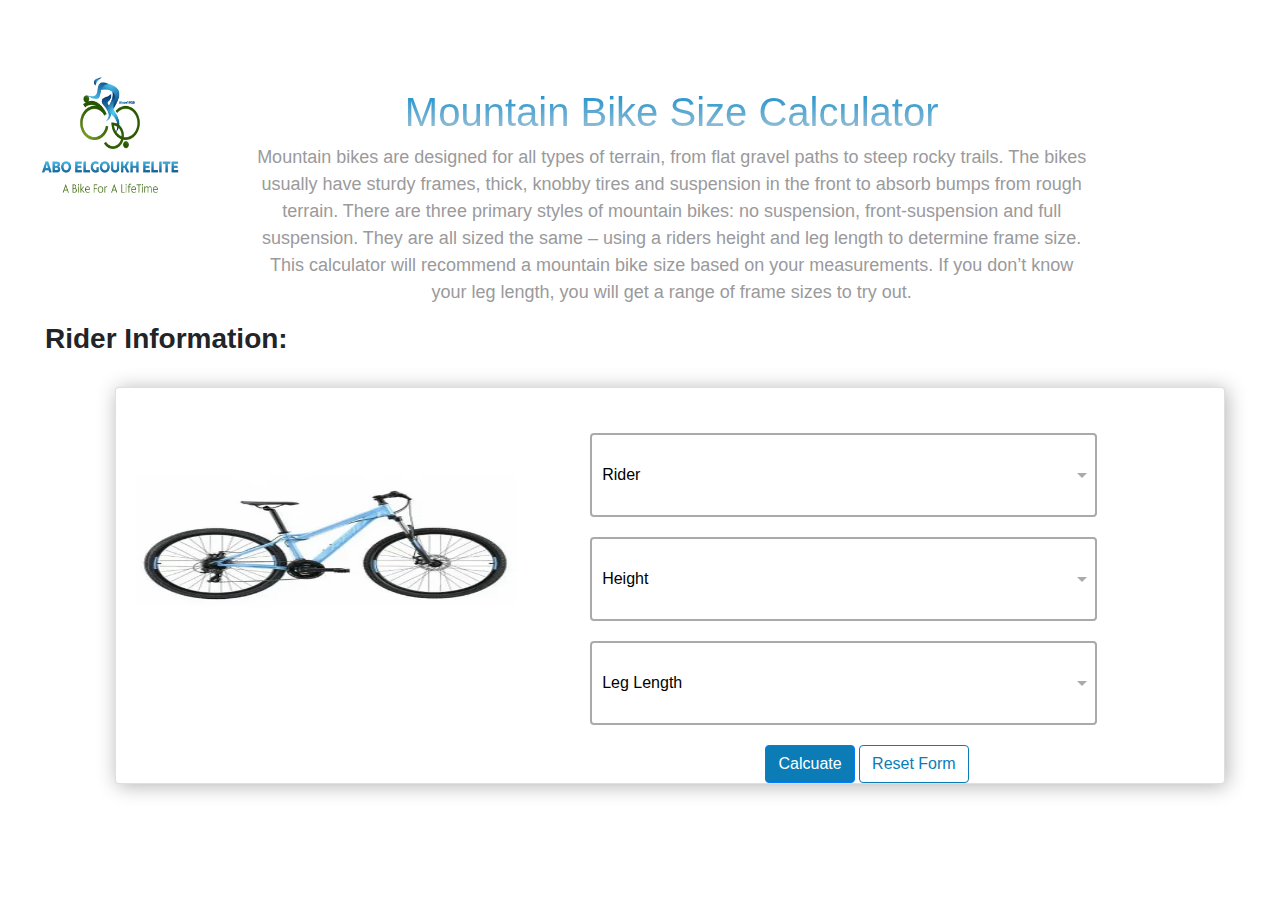
<file: MountainBike.html>
<!DOCTYPE html>
<html lang="en">
  <head>
    <meta name="viewport" content="width=device-width, initial-scale=1.0">
     <title>ELGOUKH ELITE</title> 
	 <meta http-equiv="Content-Type" content="text/html; charset=utf-8" />
    <link href="style.css" rel="stylesheet" type="text/css" />

  <link rel="stylesheet" href="https://cdn.jsdelivr.net/npm/bootstrap@4.6.1/dist/css/bootstrap.min.css">
  <script src="https://cdn.jsdelivr.net/npm/jquery@3.5.1/dist/jquery.slim.min.js"></script>
  <script src="https://cdn.jsdelivr.net/npm/popper.js@1.16.1/dist/umd/popper.min.js"></script>
  <script src="https://cdn.jsdelivr.net/npm/bootstrap@4.6.1/dist/js/bootstrap.bundle.min.js"></script>
  </head>
  <body>

   

    <meta charset="utf-8" />
  
<style>

.btn-default{
    background:#0b7cb6;
    width: 50%; 
    color:#fff; 
    font-weight:700;
    text-shadow:1px 1px 0 rgba(0,0,0,0.2);
    font-size:14px;
   height:65%;
   margin-left:25%;
  }





</style>
  
  </head>

  <body>
  
  <div class="row">
  <div class="headLogo"class="col-lg-4 col-md-4"> 
  <img class="imglogo" src="Img/Logo.png" style=" " /> </div>
  <div class="col-lg-8 col-md-8" class="headingText">
  <br><br>
  <h1 class="headingText">Mountain Bike Size Calculator</h1>
  <p class="headingText2">
    Mountain bikes are designed for all types of terrain, from flat gravel paths to steep rocky trails. The bikes usually have sturdy frames, thick, knobby tires and suspension in the front to absorb bumps from rough terrain. There are three primary styles of mountain bikes: no suspension, front-suspension and full suspension. They are all sized the same – using a riders height and leg length to determine frame size. This calculator will recommend a mountain bike size based on your measurements. If you don’t know your leg length, you will get a range of frame sizes to try out.
    </p>
  
    </div>
</div>



 <h3 class="choose">Rider Information:</h3>
<section class=" MountainBike " >
    <div class="container  " >
      
    
        <div class="row " >    
        <div class="col-lg-12 col-md-3 " > 
          <div class="card card-02 MountainBike">

            <div class="row" >  
       
          <div class="col-lg-5 col-md-3" >
            <div class="div1"><img  class="ImgCalc"src="Img/mgHome4.webp" alt="Card image cap" > </div>
        </div>




     
     
        <div class="col-lg-7 col-md-3" style="padding-top: 25px;" > 

  <div class="div1">
    
    <div class="select-dropdown">
      <select >
        <option selected disabled>Rider</option>
        <option value="Option 1">1</option>
        <option value="Option 2">2</option>
        
      </select>
    </div>
  </div>

  
  <div class="div1">
    <div class="select-dropdown">
      <select>
        <option selected disabled>Height</option>
        <option value="Option 1">1</option>
        <option value="Option 2">2</option>
      </select>
    </div>
  </div>
  <div class="div1">
    <div class="select-dropdown">
      <select>
        <option selected disabled>Leg Length</option>
        <option value="Option 1">1</option>
        <option value="Option 2">2</option>
       
      </select>
    </div>
  </div>

 
  <div class='container '> 
    <div class="simpl-btn">
      <form method="get" action="Result.html" style="display:inline">
       <button class="btn btn-primary simpl-btn1" style=" background:#0b7cb6;">Calcuate</button>
   
       <button class="btn  simpl-btn2"  type="reset" style="color: #0b7cb6;
         border: 1px solid #0b7cb6; ">Reset Form</button>
          </form>
      
  </div>  
    <div>
          
      </div>

        </div>

        </div>
      
      
    
      
		</div>
	
      </div>

              
        </div>
        
        </div>
    </div>
</section>
 

   </body>
</html>
</file>
<file: style.css>
@import url('https://fonts.googleapis.com/css?family=Libre+Baskerville:400,700');
body{
 overflow-x: hidden;
}
.imglogo{
width:250px;
height:300px;
padding-top:-25px;
margin-top:-25px;

}
.headingText{
margin-top:40px;
text-align:center;


}

.headingText1{
    margin-top:40px;
font-size: 20px;
text-align:center;
    
    }

    .headingText2{
        font-size: 18px;
        text-align:center;


    }
h1{
font-size: 65px;
  background: -webkit-linear-gradient(#0c8ccc, #aec6d6);
  -webkit-background-clip: text;
  -webkit-text-fill-color: transparent;
}
p{
margin-top:-10px;
color:#9a9a9c;
}





.choose{
    padding-left:45px;
font-weight: bold;}

section{
  float:left;
  width:100%;
  padding:30px 0; 
  position:relative; 
  overflow:hidden; 
  background:#6F8D8A;
  margin: 30px;
  margin-top:-7px
}

section:before{
  content:"";
  position:absolute; 
  width:110%; 
  height:100%;   
  background-color:#fff; 
  filter: blur(10px); 
  z-index:0; 
  transform: scale(2);
  -ms-transform: scale(2); 
  -webkit-transform: scale(2);
}

.card{
  box-shadow:2px 2px 20px rgba(0,0,0,0.3);
  border:none; 
  margin-bottom:30px;
 height:auto;
  
}
.card:hover{
  transform: scale(1.05);
  transition: all 1s ease;
  z-index: 999;
}
.card-01 .card-body{
  position:relative; 
  padding-top:40px; 
}
.card-01 .badge-box{
  position:absolute; 
  top:-20px; 
  left:50%;
  width:100px; 
  height:100px;
  margin-left:-50px; 
  text-align:center; 
}

.card-img-top{
    height: 150px;
}

  /* End Home Cards */



  

/* Start Calc*/
  .ImgCalc{
padding-top:60px;
padding-left:20px;
    height:250px;
    width: 400px;
  }



  .KidsBike,
  .BmxBike
  {
      height: 330px;
     
  }

  
  .MBike,
  .RoadBike{
    height: 430px;

  }
.select-dropdown,
.select-dropdown * {
	margin: 0;
	padding: 0;
	position: relative;
	box-sizing: border-box;
    margin-top: 20px;
    margin-bottom: 20px;
    width:80%;
    height: 60%;
    
}
.select-dropdown {
	position: relative;
    background-color:white;
	border-radius: 4px;
    border: 2px solid #aaa;
    
    
    
}
.select-dropdown select {
	font-size: 1rem;
	font-weight: normal;
	max-width: 100%;
	padding: 8px 24px 8px 10px;
	border: none;
	background-color: transparent;
		-webkit-appearance: none;
		-moz-appearance: none;
	appearance: none;
    width:105%;
   
    
}
.select-dropdown select:active, .select-dropdown select:focus {
	outline: none;
	box-shadow: none;
}
.select-dropdown:after {
	content: "";
	position: absolute;
	top: 50%;
	right: 8px;
	width: 0;
	height: 0;
	margin-top: -2px;
	border-top: 5px solid #aaa;
	border-right: 5px solid transparent;
	border-left: 5px solid transparent;
}

 .btncalc{
    width:50%;
    height: 20%;
    display: inline-block;

}
/* Start Calc*/



.simpl-btn{
    text-align: center;
    margin-right: 40px;
    padding-right: 40px;
}




.c1{
    border: 2px solid black;
}

.Reso,
.Reso1,
.Reso2{
    width: 90%;
    border: 2px solid #007bff;
    border-radius: 5px;
    margin: 10px;
    
  
}
.Reso{
 
    margin-left:150px;
}
.ResoSec{
    float:center;
  width:90%;
 padding-left: 60px;
  position:relative; 
  overflow:hidden; 
  background:#6F8D8A;
 
}





@media only screen and (max-width: 767px) {
  .MountainBike,
  .KidsBike,
.BmxBike,
.RoadBike
{
    width:auto;
	height:700px;
	
  }
  .card-01{
	width:auto;; 
	margin-left:auto;  
	
  }
  .choose{
	margin-left:auto;  
  }
  .select-dropdown{
	 padding-left:45px;
	  margin-left:85px;
	  width:50%;
  }
  .simpl-btn{
	    margin-left:55px;
		display:block;
 }
 
 .Reso{
	margin-left:auto;
	
 }
 

}

@media only screen and (max-width: 639px) {
 .MountainBike,
  .KidsBike,
.BmxBike,
.RoadBike
{
    width:auto;
	height:700px;
	
  }
  .card-01{
	width:auto;; 
	margin-left:auto;  
	
  }
  .choose{
	margin-left:auto;  
  }
  .select-dropdown{
	 padding-left:45px;
	  margin-left:85px;
	  width:50%;
  }
   .simpl-btn{
	    margin-left:55px;
		display:block;
 }
 
 .Reso{
	margin-left:auto;
	
 }
}

@media only screen and (max-width: 479px) {
	.ResoSec{
    float:center;
  width:90%;
 padding-left: 0px;
 
	}
 .MountainBike,
  .KidsBike,
.BmxBike,
.RoadBike
{
    width:auto;
	height:700px;
	
  }
  .card-01{
	width:auto;; 
	margin-left:auto; 
display:block;	
	
  }
  .choose{
	margin-left:auto;  
  }
  .select-dropdown{
	 padding-left:45px;
	  margin-left:85px;
	  width:50%;
  }
  .simpl-btn{
	    margin-left:55px;
		display:block;
 }
 
 
 .Reso{
	margin-left:auto;
	
 }
  
}

@media (min-width: 768px) and (max-width: 979px) {
  .MountainBike,
  .KidsBike,
.BmxBike,
.RoadBike
{
    width:auto;
	height:700px;
	
  }
  .card-01{
	width:auto;; 
	margin-left:auto;  
	
  }
  .choose{
	margin-left:auto;  
  }
  .select-dropdown{
	 padding-left:45px;
	  margin-left:85px;
	  width:50%;
  }
  .simpl-btn{
	    margin-left:55px;
		display:block;
 }
 
 
 .Reso{
	margin-left:auto;
	
 }
}

@media (min-width: 980px) and (max-width: 1161px) {
   .MountainBike,
  .KidsBike,
.BmxBike,
.RoadBike
{
    width:auto;
	height:700px;
	
  }
  .card-01{
	width:auto;; 
	margin-left:auto;  
	
  }
  .choose{
	margin-left:auto;  
  }
  .select-dropdown{
	 padding-left:45px;
	  margin-left:85px;
	  width:50%;
  }
 .simpl-btn{
	    margin-left:55px;
		display:block;
		
 }
 
 
 .Reso{
	margin-left:auto;
	
 }


}
</file>
